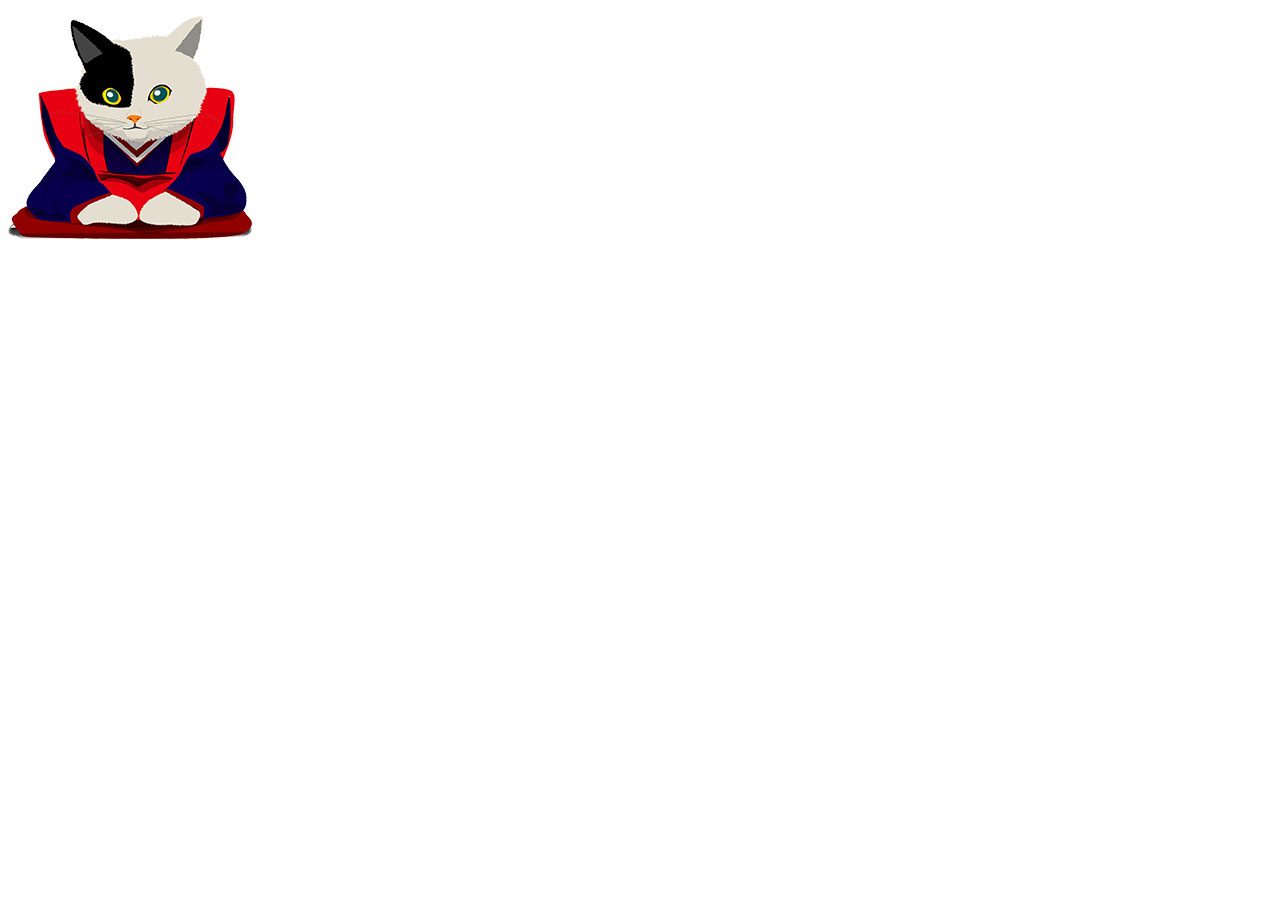
<file: parapara/index.html>
<!DOCTYPE html>
<html lang="ja">
  <head>
    <meta charset="UTF-8" />
    <meta name="viewport" content="width=device-width, initial-scale=1.0" />
    <meta http-equiv="X-UA-Compatible" content="ie=edge" />
    <title>パラパラ漫画</title>
  </head>
  <body>
    <div id="target" class="rollerblade">
      <img src="./img1.jpg" alt="">
    </div>
    <script src="jquery-2.2.4.min.js"></script>
    <script src="rollerblade.min.js"></script>
    <script>
      $(function() {
        // 画像の配列を定義
        var datas = [
          "./img1.jpg",
          "./img2.jpg",
          "./img3.jpg",
          "./img4.jpg",
        ];
        $('#target').rollerblade({
          drag: false, //ドラッグの設定
          auto: true, //自動的に動かす
          sensitivity: 125,
          imageArray: datas,
        });
      });
    </script>
  </body>
</html>
</file>
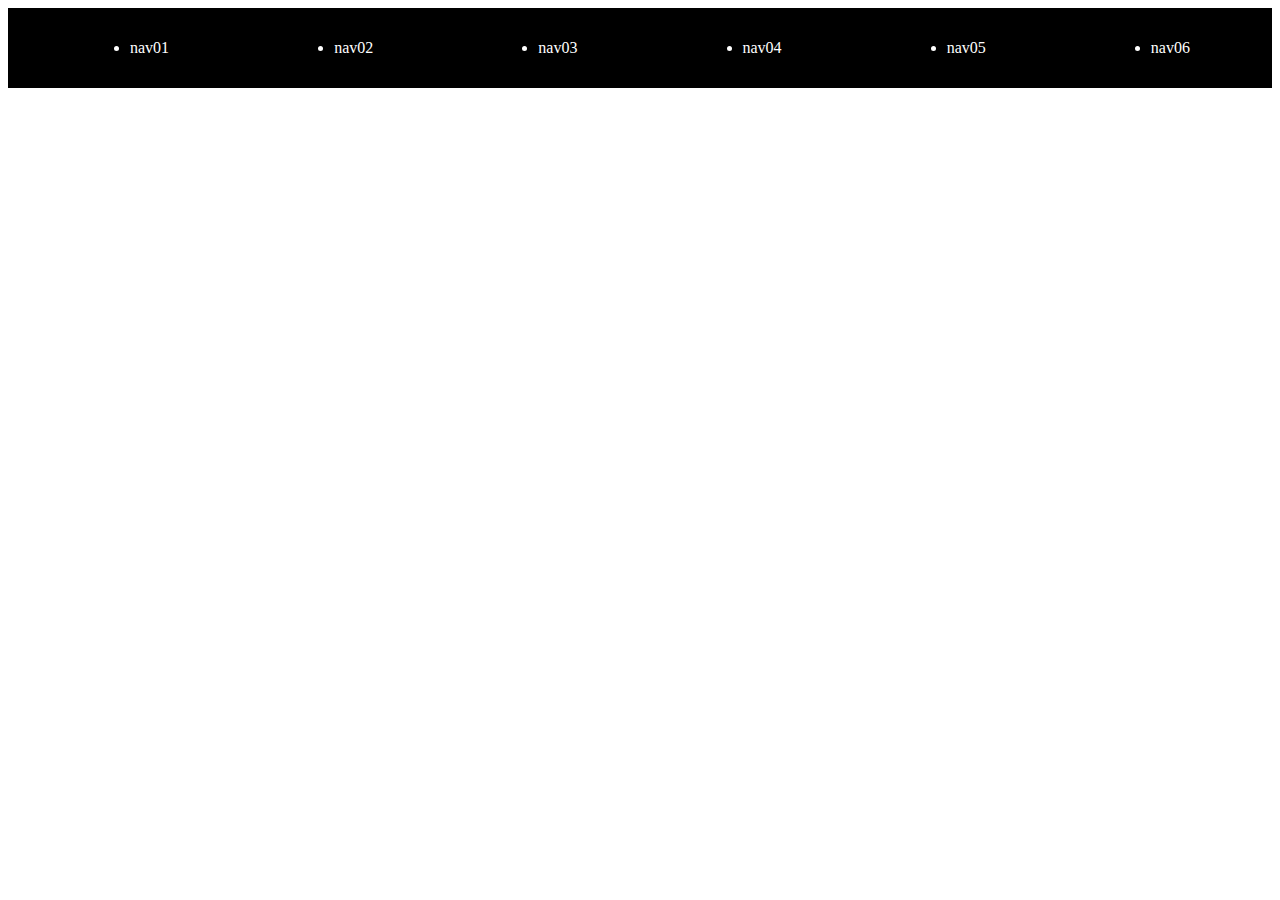
<file: content-width-test/header.html>
<!DOCTYPE html>
<html lang="en">
<head>
  <meta charset="UTF-8">
  <meta name="viewport" content="width=device-width, initial-scale=1.0">
  <meta http-equiv="X-UA-Compatible" content="ie=edge">
  <title>Document</title>
  <link rel="stylesheet" type="text/css" href="http://yui.yahooapis.com/3.18.1/build/cssreset/cssreset-min.css">
  <link rel="stylesheet" href="main.css">
</head>
<body>
  <header>
    <nav>
      <ul>
        <li>nav01</li>
        <li>nav02</li>
        <li>nav03</li>
        <li>nav04</li>
        <li>nav05</li>
        <li>nav06</li>
      </ul>
    </nav>
  </header>
</body>
</html>
</file>
<file: content-width-test/main.css>
* {
  -webkit-box-sizing: border-box;
          box-sizing: border-box;
}

header {
  background-color: #000;
  color: #fff;
  padding: 15px 0;
}

@media screen and (max-width: 767px) {
  header {
    background-color: red;
  }
}

header nav {
  max-width: 1100px;
  width: 100%;
  margin: 0 auto;
}

header ul {
  display: -webkit-box;
  display: -ms-flexbox;
  display: flex;
  -webkit-box-align: center;
      -ms-flex-align: center;
          align-items: center;
  -webkit-box-pack: justify;
      -ms-flex-pack: justify;
          justify-content: space-between;
}

@media screen and (max-width: 767px) {
  header ul {
    -webkit-box-orient: vertical;
    -webkit-box-direction: normal;
        -ms-flex-direction: column;
            flex-direction: column;
  }
}

main {
  background-color: green;
  height: 90vh;
  padding-top: 30vh;
}

@media screen and (max-width: 767px) {
  main {
    background-color: gray;
  }
}

.wrap {
  width: 1100px;
  margin: 0 auto;
}

.content {
  width: 500px;
  margin: 0 auto;
  background-color: #fff;
  color: #000;
  padding: 30px 30px;
}

h1 {
  font-size: 30px;
}
/*# sourceMappingURL=main.css.map */
</file>
